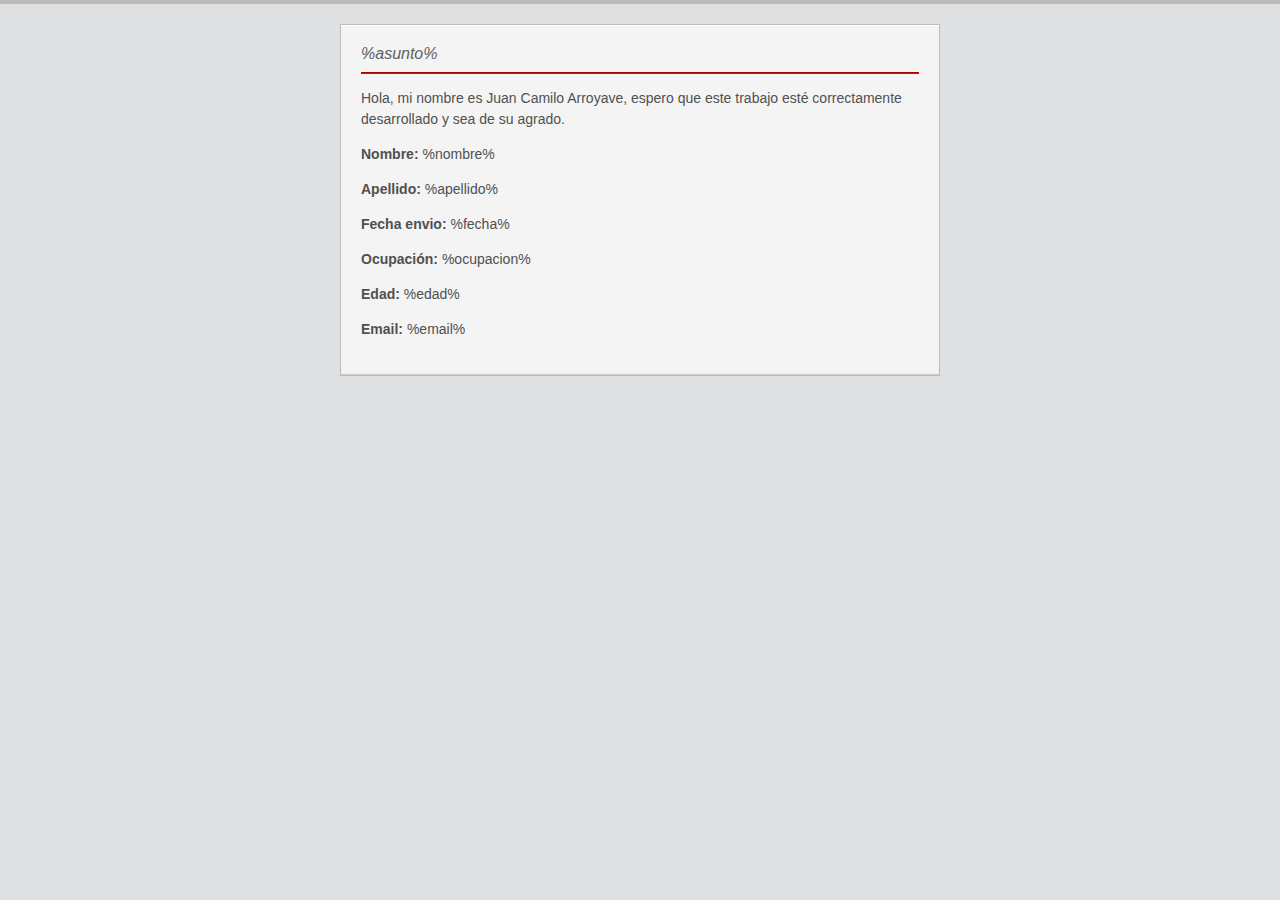
<file: mail-templates/detalle_send.html>
<!DOCTYPE html PUBLIC "-//W3C//DTD XHTML 1.0 Transitional//EN"
"http://www.w3.org/TR/xhtml1/DTD/xhtml1-transitional.dtd">
<html xmlns="http://www.w3.org/1999/xhtml">
    <head>
        <meta http-equiv="Content-Type" content="text/html; charset=UTF-8"/>
        <title>%asunto%</title>
        <style type="text/css">
            /* /\/\/\/\/\/\/\/\/ CLIENT-SPECIFIC STYLES /\/\/\/\/\/\/\/\/ */
            #outlook a {
                padding: 0;
            }

            /* Force Outlook to provide a "view in browser" message */
            .ReadMsgBody {
                width: 100%;
            }

            .ExternalClass {
                width: 100%;
            }

            /* Force Hotmail to display emails at full width */
            .ExternalClass, .ExternalClass p, .ExternalClass span, .ExternalClass font, .ExternalClass td, .ExternalClass div {
                line-height: 100%;
            }

            /* Force Hotmail to display normal line spacing */
            body, table, td, p, a, li, blockquote {
                -webkit-text-size-adjust: 100%;
                -ms-text-size-adjust: 100%;
            }

            /* Prevent WebKit and Windows mobile changing default text sizes */
            table, td {
                mso-table-lspace: 0pt;
                mso-table-rspace: 0pt;
            }

            /* Remove spacing between tables in Outlook 2007 and up */
            img {
                -ms-interpolation-mode: bicubic;
            }

            /* Allow smoother rendering of resized image in Internet Explorer */

            /* /\/\/\/\/\/\/\/\/ RESET STYLES /\/\/\/\/\/\/\/\/ */
            body {
                margin: 0;
                padding: 0;
            }

            img {
                border: 0;
                height: auto;
                line-height: 100%;
                outline: none;
                text-decoration: none;
            }

            table {
                border-collapse: collapse !important;
            }

            body, #bodyTable, #bodyCell {
                height: 100% !important;
                margin: 0;
                padding: 0;
                width: 100% !important;
            }

            /* /\/\/\/\/\/\/\/\/ TEMPLATE STYLES /\/\/\/\/\/\/\/\/ */

            /* ========== Page Styles ========== */

            #bodyCell {
                padding: 20px;
            }

            #templateContainer {
                width: 600px;
            }

            /**
            * @tab Page
            * @section background style
            * @tip Set the background color and top border for your email. You may want to choose colors that match your company's branding.
            * @theme page
            */
            body, #bodyTable {
                /*@editable*/
                background-color: #DEE0E2;
            }

            /**
            * @tab Page
            * @section background style
            * @tip Set the background color and top border for your email. You may want to choose colors that match your company's branding.
            * @theme page
            */
            #bodyCell {
                /*@editable*/
                border-top: 4px solid #BBBBBB;
            }

            /**
            * @tab Page
            * @section email border
            * @tip Set the border for your email.
            */
            #templateContainer {
                /*@editable*/
                border: 1px solid #BBBBBB;
            }

            /**
            * @tab Page
            * @section heading 1
            * @tip Set the styling for all first-level headings in your emails. These should be the largest of your headings.
            * @style heading 1
            */
            h1 {
                /*@editable*/
                color: #202020 !important;
                display: block;
                /*@editable*/
                font-family: Helvetica;
                /*@editable*/
                font-size: 26px;
                /*@editable*/
                font-style: normal;
                /*@editable*/
                font-weight: bold;
                /*@editable*/
                line-height: 100%;
                /*@editable*/
                letter-spacing: normal;
                margin-top: 0;
                margin-right: 0;
                margin-bottom: 10px;
                margin-left: 0;
                /*@editable*/
                text-align: left;
            }

            /**
            * @tab Page
            * @section heading 2
            * @tip Set the styling for all second-level headings in your emails.
            * @style heading 2
            */
            h2 {
                /*@editable*/
                color: #404040 !important;
                display: block;
                /*@editable*/
                font-family: Helvetica;
                /*@editable*/
                font-size: 20px;
                /*@editable*/
                font-style: normal;
                /*@editable*/
                font-weight: bold;
                /*@editable*/
                line-height: 100%;
                /*@editable*/
                letter-spacing: normal;
                margin-top: 0;
                margin-right: 0;
                margin-bottom: 10px;
                margin-left: 0;
                /*@editable*/
                text-align: left;
            }

            /**
            * @tab Page
            * @section heading 3
            * @tip Set the styling for all third-level headings in your emails.
            * @style heading 3
            */
            h3 {
                /*@editable*/
                color: #606060 !important;
                display: block;
                /*@editable*/
                font-family: Helvetica;
                /*@editable*/
                font-size: 16px;
                /*@editable*/
                font-style: italic;
                /*@editable*/
                font-weight: normal;
                /*@editable*/
                line-height: 100%;
                /*@editable*/
                letter-spacing: normal;
                margin-top: 0;
                margin-right: 0;
                margin-bottom: 10px;
                margin-left: 0;
                /*@editable*/
                text-align: left;
            }

            /**
            * @tab Page
            * @section heading 4
            * @tip Set the styling for all fourth-level headings in your emails. These should be the smallest of your headings.
            * @style heading 4
            */
            h4 {
                /*@editable*/
                color: #808080 !important;
                display: block;
                /*@editable*/
                font-family: Helvetica;
                /*@editable*/
                font-size: 14px;
                /*@editable*/
                font-style: italic;
                /*@editable*/
                font-weight: normal;
                /*@editable*/
                line-height: 100%;
                /*@editable*/
                letter-spacing: normal;
                margin-top: 0;
                margin-right: 0;
                margin-bottom: 10px;
                margin-left: 0;
                /*@editable*/
                text-align: left;
            }

            /* ========== Header Styles ========== */

            /**
            * @tab Header
            * @section preheader style
            * @tip Set the background color and bottom border for your email's preheader area.
            * @theme header
            */
            #templatePreheader {
                /*@editable*/
                background-color: #F4F4F4;
                /*@editable*/
                border-bottom: 1px solid #CCCCCC;
            }

            /**
            * @tab Header
            * @section preheader text
            * @tip Set the styling for your email's preheader text. Choose a size and color that is easy to read.
            */
            .preheaderContent {
                /*@editable*/
                color: #808080;
                /*@editable*/
                font-family: Helvetica;
                /*@editable*/
                font-size: 10px;
                /*@editable*/
                line-height: 125%;
                /*@editable*/
                text-align: left;
            }

            /**
            * @tab Header
            * @section preheader link
            * @tip Set the styling for your email's preheader links. Choose a color that helps them stand out from your text.
            */
            .preheaderContent a:link, .preheaderContent a:visited, /* Yahoo! Mail Override */
            .preheaderContent a .yshortcuts /* Yahoo! Mail Override */
            {
                /*@editable*/
                color: #606060;
                /*@editable*/
                font-weight: normal;
                /*@editable*/
                text-decoration: underline;
            }

            /**
            * @tab Header
            * @section header style
            * @tip Set the background color and borders for your email's header area.
            * @theme header
            */
            #templateHeader {
                /*@editable*/
                background-color: #F4F4F4;
                /*@editable*/
                border-top: 1px solid #FFFFFF;
                /*@editable*/
                border-bottom: 1px solid #CCCCCC;
            }

            /**
            * @tab Header
            * @section header text
            * @tip Set the styling for your email's header text. Choose a size and color that is easy to read.
            */
            .headerContent {
                /*@editable*/
                color: #505050;
                /*@editable*/
                font-family: Helvetica;
                /*@editable*/
                font-size: 20px;
                /*@editable*/
                font-weight: bold;
                /*@editable*/
                line-height: 100%;
                /*@editable*/
                padding-top: 0;
                /*@editable*/
                padding-right: 0;
                /*@editable*/
                padding-bottom: 0;
                /*@editable*/
                padding-left: 0;
                /*@editable*/
                text-align: left;
                /*@editable*/
                vertical-align: middle;
            }

            /**
            * @tab Header
            * @section header link
            * @tip Set the styling for your email's header links. Choose a color that helps them stand out from your text.
            */
            .headerContent a:link, .headerContent a:visited, /* Yahoo! Mail Override */
            .headerContent a .yshortcuts /* Yahoo! Mail Override */
            {
                /*@editable*/
                color: #EB4102;
                /*@editable*/
                font-weight: normal;
                /*@editable*/
                text-decoration: underline;
            }

            #headerImage {
                height: auto;
                max-width: 600px;
            }

            /* ========== Body Styles ========== */

            /**
            * @tab Body
            * @section body style
            * @tip Set the background color and borders for your email's body area.
            */
            #templateBody {
                /*@editable*/
                background-color: #F4F4F4;
                /*@editable*/
                border-top: 1px solid #FFFFFF;
                /*@editable*/
                border-bottom: 1px solid #CCCCCC;
            }

            /**
            * @tab Body
            * @section body text
            * @tip Set the styling for your email's main content text. Choose a size and color that is easy to read.
            * @theme main
            */
            .bodyContent {
                /*@editable*/
                color: #505050;
                /*@editable*/
                font-family: Helvetica;
                /*@editable*/
                font-size: 14px;
                /*@editable*/
                line-height: 150%;
                padding-top: 20px;
                padding-right: 20px;
                padding-bottom: 20px;
                padding-left: 20px;
                /*@editable*/
                text-align: left;
            }

            /**
            * @tab Body
            * @section body link
            * @tip Set the styling for your email's main content links. Choose a color that helps them stand out from your text.
            */
            .bodyContent a:link, .bodyContent a:visited, /* Yahoo! Mail Override */
            .bodyContent a .yshortcuts /* Yahoo! Mail Override */
            {
                /*@editable*/
                color: #EB4102;
                /*@editable*/
                font-weight: normal;
                /*@editable*/
                text-decoration: underline;
            }

            .bodyContent img {
                display: inline;
                height: auto;
                max-width: 560px;
            }

            /* ========== Footer Styles ========== */

            /**
            * @tab Footer
            * @section footer style
            * @tip Set the background color and borders for your email's footer area.
            * @theme footer
            */
            #templateFooter {
                /*@editable*/
                background-color: #F4F4F4;
                /*@editable*/
                border-top: 1px solid #FFFFFF;
            }

            /**
            * @tab Footer
            * @section footer text
            * @tip Set the styling for your email's footer text. Choose a size and color that is easy to read.
            * @theme footer
            */
            .footerContent {
                /*@editable*/
                color: #808080;
                /*@editable*/
                font-family: Helvetica;
                /*@editable*/
                font-size: 10px;
                /*@editable*/
                line-height: 150%;
                padding-top: 20px;
                padding-right: 20px;
                padding-bottom: 20px;
                padding-left: 20px;
                /*@editable*/
                text-align: left;
            }

            /**
            * @tab Footer
            * @section footer link
            * @tip Set the styling for your email's footer links. Choose a color that helps them stand out from your text.
            */
            .footerContent a:link, .footerContent a:visited, /* Yahoo! Mail Override */
            .footerContent a .yshortcuts, .footerContent a span /* Yahoo! Mail Override */
            {
                /*@editable*/
                color: #606060;
                /*@editable*/
                font-weight: normal;
                /*@editable*/
                text-decoration: underline;
            }

            /* /\/\/\/\/\/\/\/\/ MOBILE STYLES /\/\/\/\/\/\/\/\/ */

            @media only screen and (max-width: 480px) {
                /* /\/\/\/\/\/\/ CLIENT-SPECIFIC MOBILE STYLES /\/\/\/\/\/\/ */
                body, table, td, p, a, li, blockquote {
                    -webkit-text-size-adjust: none !important;
                }

                /* Prevent Webkit platforms from changing default text sizes */
                body {
                    width: 100% !important;
                    min-width: 100% !important;
                }

                /* Prevent iOS Mail from adding padding to the body */
                /* /\/\/\/\/\/\/ MOBILE RESET STYLES /\/\/\/\/\/\/ */
                #bodyCell {
                    padding: 10px !important;
                }

                /* /\/\/\/\/\/\/ MOBILE TEMPLATE STYLES /\/\/\/\/\/\/ */
                /* ======== Page Styles ======== */
                /**
                * @tab Mobile Styles
                * @section template width
                * @tip Make the template fluid for portrait or landscape view adaptability. If a fluid layout doesn't work for you, set the width to 300px instead.
                */
                #templateContainer {
                    max-width: 600px !important;
                    /*@editable*/
                    width: 100% !important;
                }

                /**
                * @tab Mobile Styles
                * @section heading 1
                * @tip Make the first-level headings larger in size for better readability on small screens.
                */
                h1 {
                    /*@editable*/
                    font-size: 24px !important;
                    /*@editable*/
                    line-height: 100% !important;
                }

                /**
                * @tab Mobile Styles
                * @section heading 2
                * @tip Make the second-level headings larger in size for better readability on small screens.
                */
                h2 {
                    /*@editable*/
                    font-size: 20px !important;
                    /*@editable*/
                    line-height: 100% !important;
                }

                /**
                * @tab Mobile Styles
                * @section heading 3
                * @tip Make the third-level headings larger in size for better readability on small screens.
                */
                h3 {
                    /*@editable*/
                    font-size: 18px !important;
                    /*@editable*/
                    line-height: 100% !important;
                }

                /**
                * @tab Mobile Styles
                * @section heading 4
                * @tip Make the fourth-level headings larger in size for better readability on small screens.
                */
                h4 {
                    /*@editable*/
                    font-size: 16px !important;
                    /*@editable*/
                    line-height: 100% !important;
                }

                /* ======== Header Styles ======== */
                #templatePreheader {
                    display: none !important;
                }

                /* Hide the template preheader to save space */
                /**
                * @tab Mobile Styles
                * @section header image
                * @tip Make the main header image fluid for portrait or landscape view adaptability, and set the image's original width as the max-width. If a fluid setting doesn't work, set the image width to half its original size instead.
                */
                #headerImage {
                    height: auto !important;
                    /*@editable*/
                    max-width: 600px !important;
                    /*@editable*/
                    width: 100% !important;
                }

                /**
                * @tab Mobile Styles
                * @section header text
                * @tip Make the header content text larger in size for better readability on small screens. We recommend a font size of at least 16px.
                */
                .headerContent {
                    /*@editable*/
                    font-size: 20px !important;
                    /*@editable*/
                    line-height: 125% !important;
                }

                /* ======== Body Styles ======== */
                /**
                * @tab Mobile Styles
                * @section body text
                * @tip Make the body content text larger in size for better readability on small screens. We recommend a font size of at least 16px.
                */
                .bodyContent {
                    /*@editable*/
                    font-size: 18px !important;
                    /*@editable*/
                    line-height: 125% !important;
                }

                /* ======== Footer Styles ======== */
                /**
                * @tab Mobile Styles
                * @section footer text
                * @tip Make the body content text larger in size for better readability on small screens.
                */
                .footerContent {
                    /*@editable*/
                    font-size: 14px !important;
                    /*@editable*/
                    line-height: 115% !important;
                }

                .footerContent a {
                    display: block !important;
                }

                /* Place footer social and utility links on their own lines, for easier access */
            }
        </style>
    </head>
    <body leftmargin="0" marginwidth="0" topmargin="0" marginheight="0" offset="0">
        <center>
            <table align="center" border="0" cellpadding="0" cellspacing="0" height="100%" width="100%" id="bodyTable">
                <tr>
                    <td align="center" valign="top" id="bodyCell">
                        <!-- BEGIN TEMPLATE // -->
                        <table border="0" cellpadding="0" cellspacing="0" id="templateContainer">
                            <tr>
                                <td align="center" valign="top">
                                    <!-- BEGIN PREHEADER // -->

                                    <!-- // END PREHEADER -->
                                </td>
                            </tr>
                            <tr>
                                <td align="center" valign="top">
                                    <!-- BEGIN HEADER // -->

                                    <!-- // END HEADER -->
                                </td>
                            </tr>
                            <tr>
                                <td align="center" valign="top">
                                    <!-- BEGIN BODY // -->
                                    <table border="0" cellpadding="0" cellspacing="0" width="100%" id="templateBody">
                                        <tr>
                                            <td valign="top" class="bodyContent" mc:edit="body_content">
                                                <h3>%asunto%</h3>
                                                <hr style="border-color: rgba(255, 0, 0, 1);">
                                                <p>Hola, mi nombre es Juan Camilo Arroyave, espero que este trabajo esté correctamente desarrollado y sea de su agrado.</p>
                                                <p><b>Nombre: </b>%nombre%</p>
                                                <p><b>Apellido: </b>%apellido%</p>
                                                <p><b>Fecha envio: </b>%fecha%</p>
                                                <p><b>Ocupación: </b>%ocupacion%</p>
                                                <p><b>Edad: </b>%edad%</p>
                                                <p><b>Email: </b>%email%</p>
                                            </td>
                                        </tr>
                                    </table>
                                    <!-- // END BODY -->
                                </td>
                            </tr>
                            <tr>
                                <td align="center" valign="top">
                                    <!-- BEGIN FOOTER // -->

                                    <!-- // END FOOTER -->
                                </td>
                            </tr>
                        </table>
                        <!-- // END TEMPLATE -->
                    </td>
                </tr>
            </table>
        </center>
    </body>
</html>
</file>
